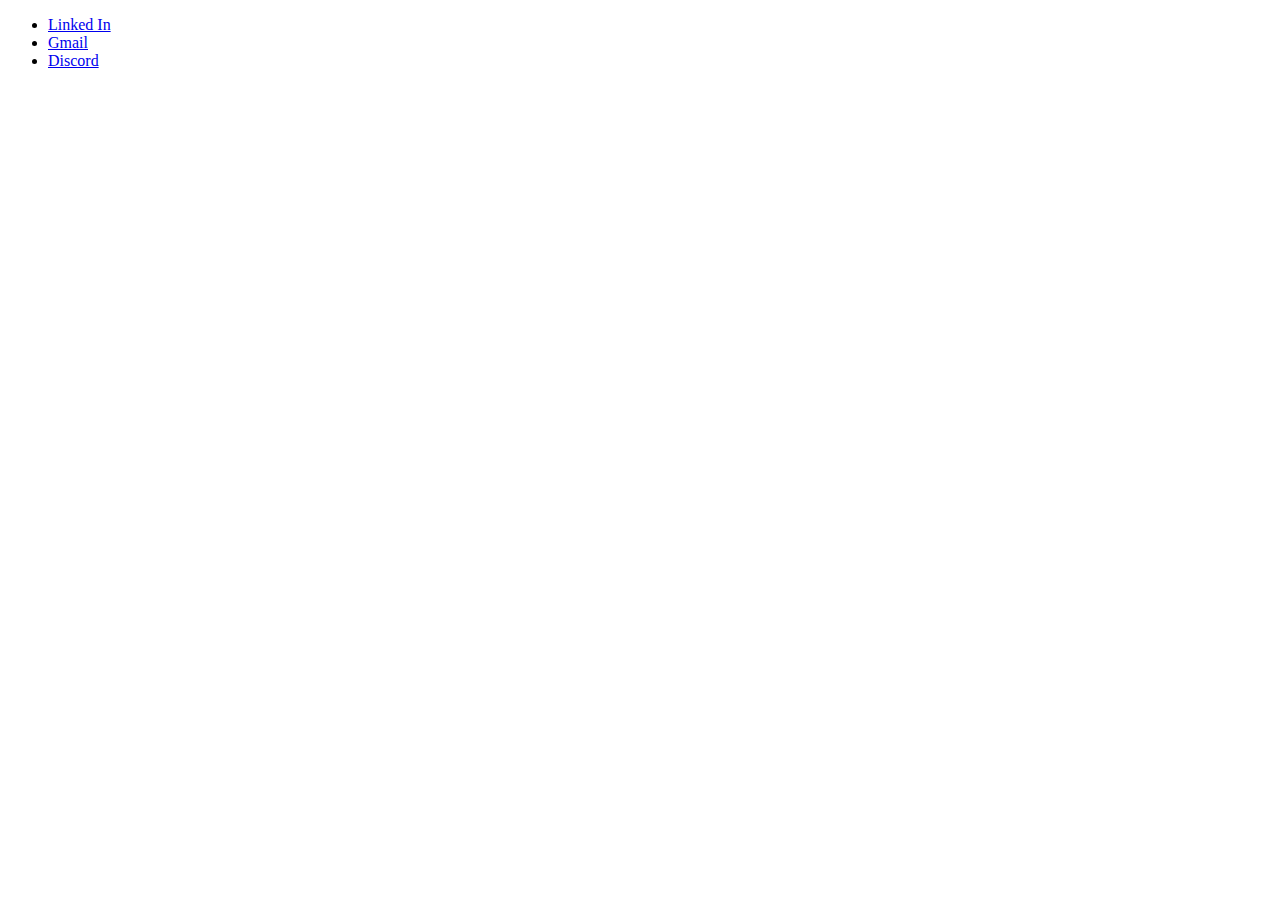
<file: index.html>
<!DOCTYPE html>
<html lang="en">
  <head>
    <meta charset="UTF-8" />
    <meta name="viewport" content="width=device-width, initial-scale=1.0" />
    <meta http-equiv="X-UA-Compatible" content="ie=edge" />
    <title>Static Template</title>
  </head>

  <body>
    <ul>
      <li><a href="/linked-in/index.html">Linked In</a></li>
      <li><a href="/gmail/index.html">Gmail</a></li>
      <li><a href="/discord/index.html">Discord</a></li>
    </ul>
  </body>
</html>
</file>
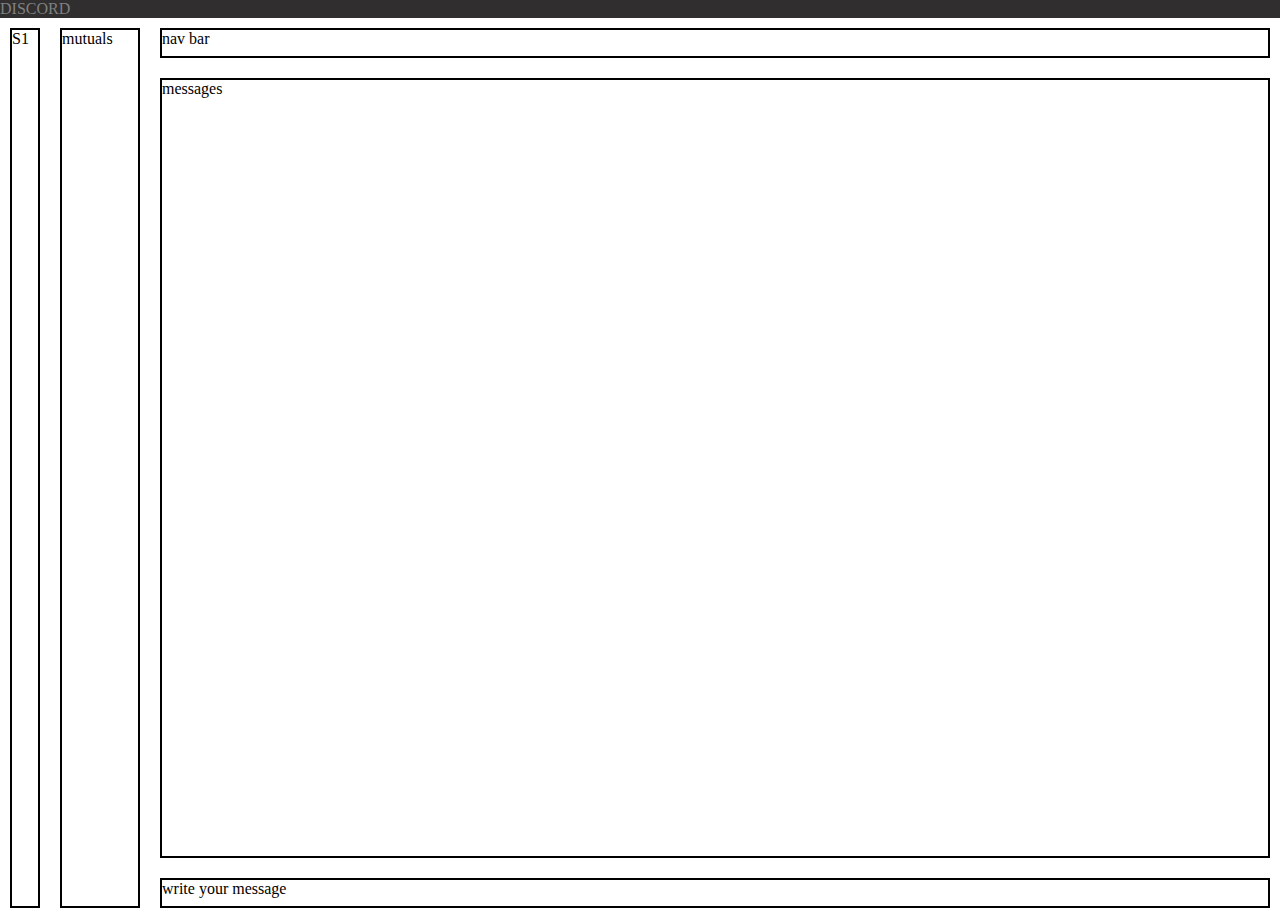
<file: discord/index.html>
<!DOCTYPE html>
<html>
  <head>
    <meta charset="utf-8" />
    <meta http-equiv="X-UA-Compatible" content="IE=edge" />
    <title>Page Title</title>
    <meta name="viewport" content="width=device-width, initial-scale=1" />
    <link rel="stylesheet" href="./style.css" />
  </head>
  <body>
    <div class="header">DISCORD</div>
    <div class="container">
      <div class="servers">S1</div>
      <div class="mutuals">mutuals</div>
      <div class="nav-bar">nav bar</div>
      <div class="messages">messages</div>
      <div class="write">write your message</div>
    </div>
  </body>
</html>
</file>
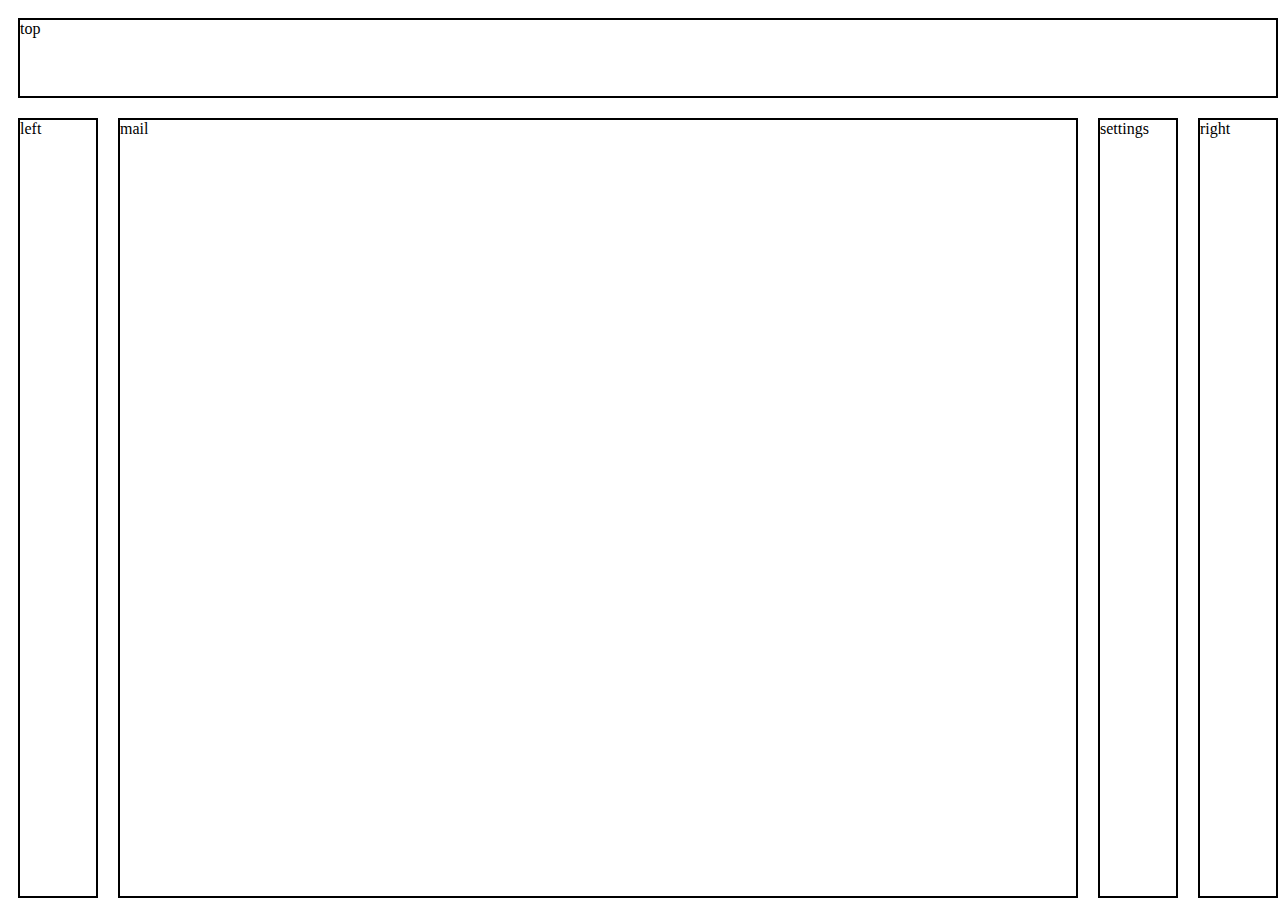
<file: gmail/index.html>
<!DOCTYPE html>
<html>
  <head>
    <meta charset="utf-8" />
    <meta http-equiv="X-UA-Compatible" content="IE=edge" />
    <title>Page Title</title>
    <meta name="viewport" content="width=device-width, initial-scale=1" />
    <link rel="stylesheet" href="./script.css" />
  </head>
  <body>
    <div class="container">
      <div class="top">top</div>
      <div class="left">left</div>
      <div class="mail">mail</div>
      <div class="settings">settings</div>
      <div class="right">right</div>
    </div>
  </body>
</html>
</file>
<file: discord/style.css>
* {
  padding: 0;
  margin: 0;
}

.header {
  color: grey;
  background-color: rgb(48, 46, 46);
}

.container {
  display: grid;
  grid-template:
    "servers mutuals nav-bar" 50px
    "servers mutuals messages" 1fr
    "servers mutuals write" 50px/
    50px 100px 1fr;

  height: 100vh;
  width: 100vw;
}

.servers {
  grid-area: servers;
  border: 2px solid black;
  margin: 10px;
}

.mutuals {
  grid-area: mutuals;
  border: 2px solid black;
  margin: 10px;
}

.nav-bar {
  grid-area: nav-bar;
  border: 2px solid black;
  margin: 10px;
}

.messages {
  grid-area: messages;
  border: 2px solid black;
  margin: 10px;
}

.write {
  grid-area: write;
  border: 2px solid black;
  margin: 10px;
}
</file>
<file: gmail/script.css>
.container {
  display: grid;
  grid-template:
    "top top top top" 100px
    "left mail settings right" 1fr/
    100px 1fr 100px 100px;

  height: 100vh;
  width: 100vw;
}

.top {
  grid-area: top;
  border: 2px solid black;
  margin: 10px;
}

.left {
  grid-area: left;
  border: 2px solid black;
  margin: 10px;
}

.mail {
  grid-area: mail;
  border: 2px solid black;
  margin: 10px;
}

.settings {
  grid-area: settings;
  border: 2px solid black;
  margin: 10px;
}

.right {
  grid-area: right;
  border: 2px solid black;
  margin: 10px;
}

@media screen and (max-width: 600px) {
  .container {
    display: grid;
    grid-template:
      "top top settings" 100px
      "right right right" 100px
      "left mail mail" 1fr/
      100px 1fr 100px;
}
</file>
